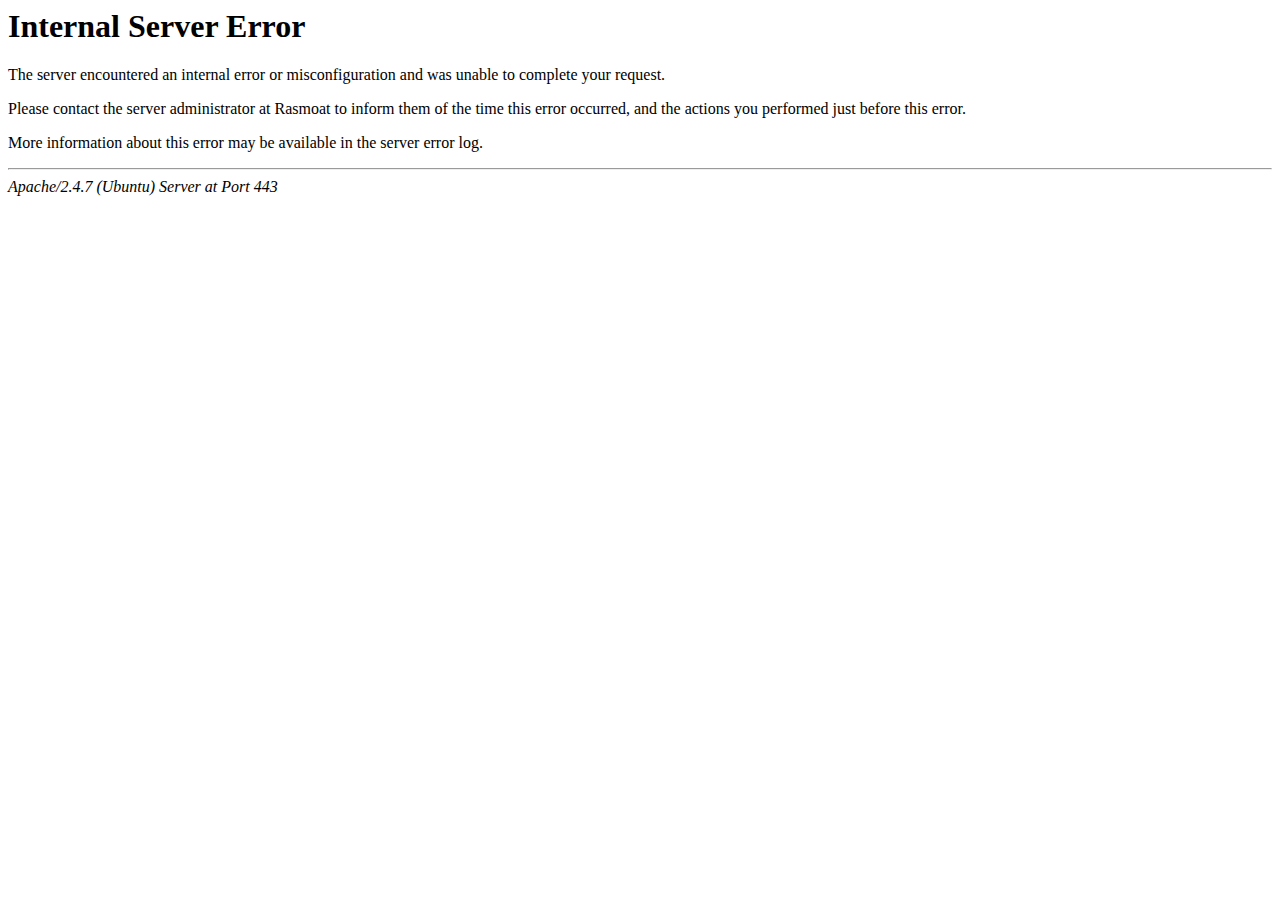
<file: js/bootstrap.min.html>
<!DOCTYPE HTML PUBLIC "-//IETF//DTD HTML 2.0//EN">
<html><head>
<title>500 Internal Server Error</title>
</head><body>
<h1>Internal Server Error</h1>
<p>The server encountered an internal error or
misconfiguration and was unable to complete
your request.</p>
<p>Please contact the server administrator at 
  Rasmoat to inform them of the time this error occurred,
 and the actions you performed just before this error.</p>
<p>More information about this error may be available
in the server error log.</p>
<hr>
<address>Apache/2.4.7 (Ubuntu) Server at Port 443</address>
</body></html>
</file>
